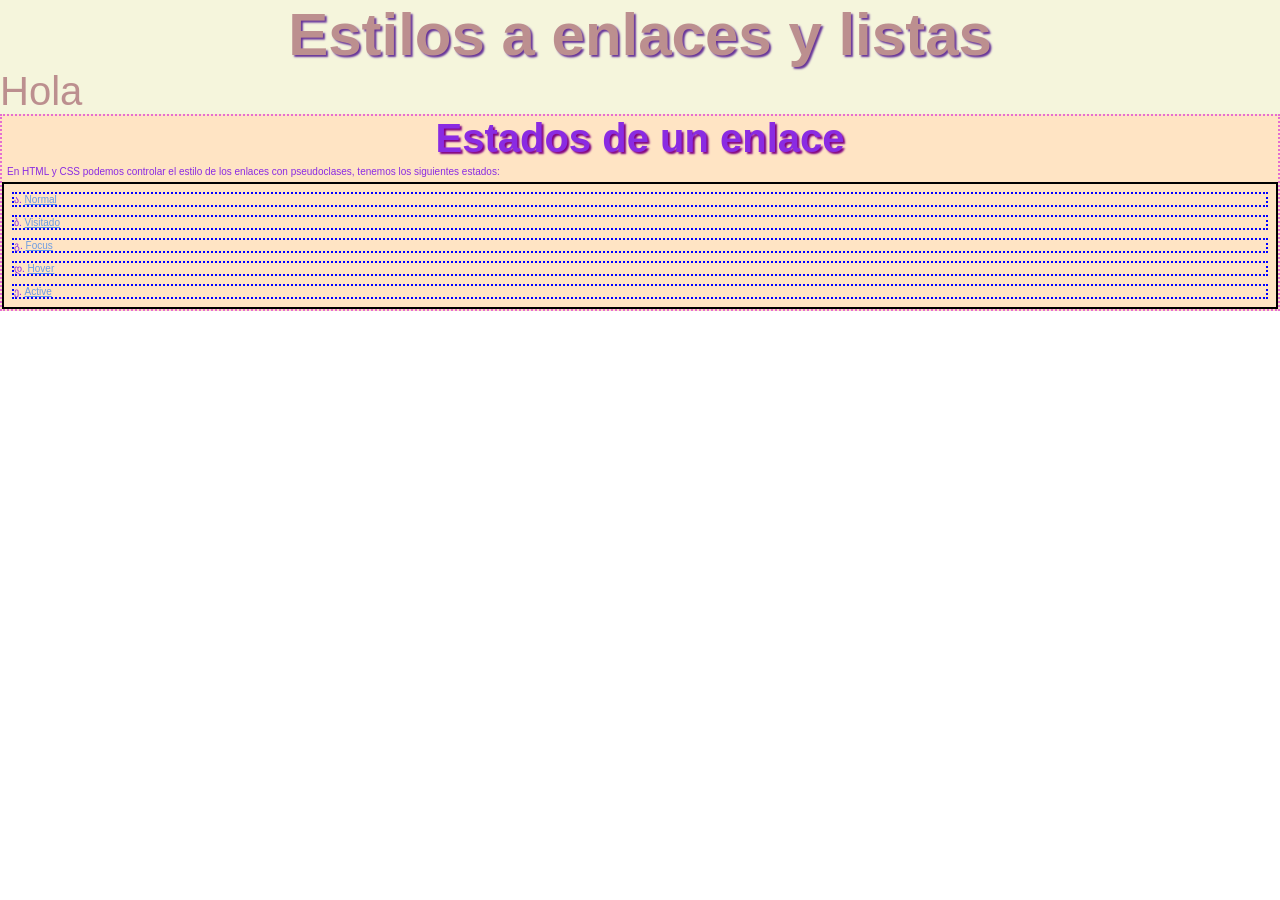
<file: tarea-12/index.html>
<!DOCTYPE html>
<html lang="en">
<head>
    <meta charset="UTF-8">
    <meta name="viewport" content="width=device-width, initial-scale=1.0">
    <meta name="author" content="Zambrano Robles Itzayana Cristina">
    <link rel="stylesheet" href="css/estilos.css">
    <title>Estilosa enlaces y listas</title>
</head>
<body>
    <header id="encabezado">
        <h1>Estilos a enlaces y listas</h1>
        <p>Hola</p>
    </header>
    <section class="contenedor-enlaces">
        <article class="enlaces">
            <h2>Estados de un enlace</h2>
            <p>
                En HTML y CSS podemos controlar el estilo de los enlaces con pseudoclases, tenemos los siguientes estados:
            </p>
            <ul>
                <li><a href="https://youtube.com">Normal</a></li>
                <li><a href="https://facebook.com">Visitado</a></li>
                <li><a href="https://gmail.com">Focus</a></li>
                <li><a href="https://instagram.com">Hover</a></li>
                <li><a href="https://tiktok.com">Active</a></li>
            </ul>
        </article>
    </section>
</body>
</html>
</file>
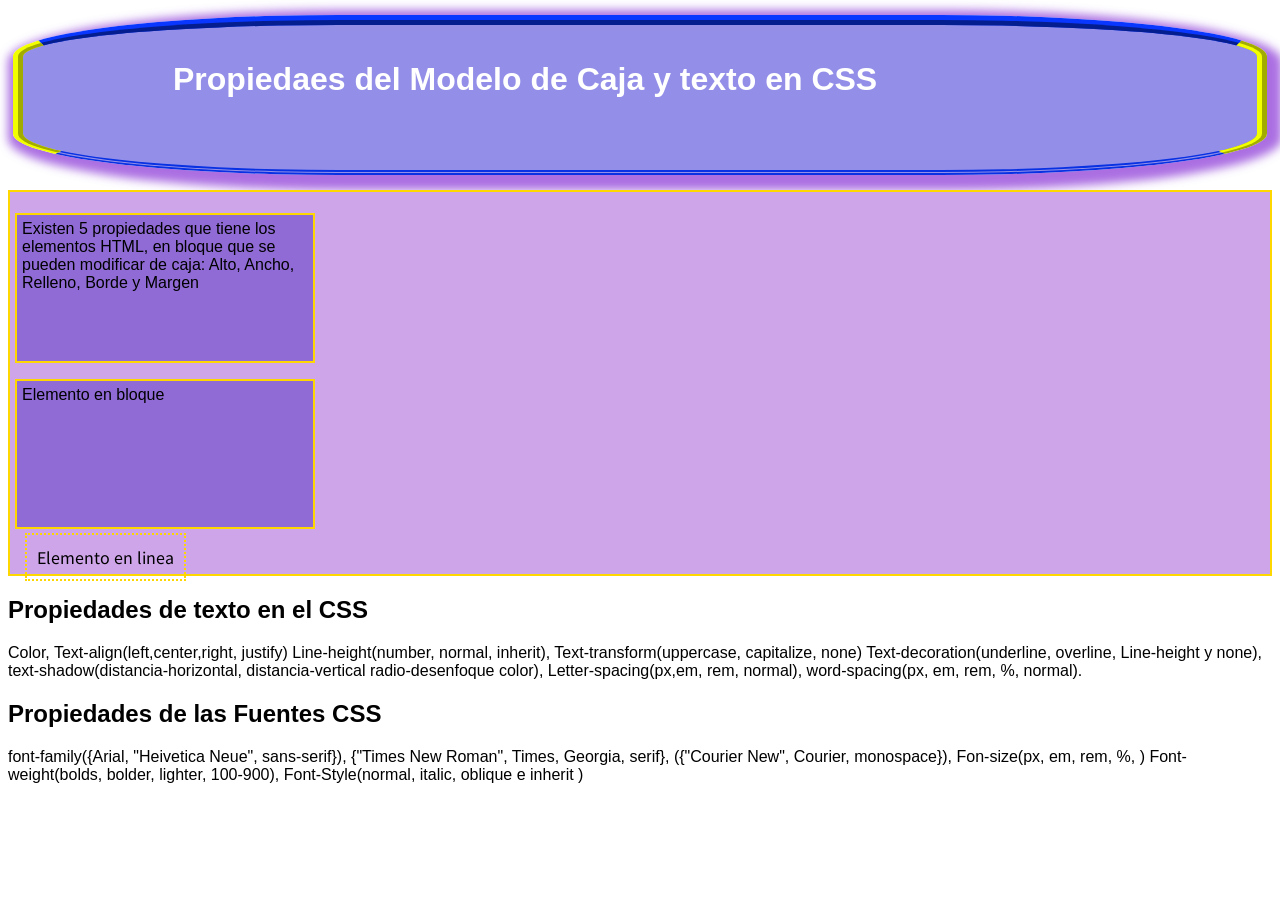
<file: Tarea11/index.html>
<!DOCTYPE html>
<html lang="en">
<head>
    <meta charset="UTF-8">
    <meta name="viewport" content="width=device-width, initial-scale=1.0">
    <meta name="Author" content="Zambrano Robles Itzayana Cristina">
    
    <link rel="stylesheet" href = "css/estilos.css">
    <link rel="preconnect" href="https://fonts.googleapis.com">
    <link rel="preconnect" href="https://fonts.gstatic.com" crossorigin>
    <link href="https://fonts.googleapis.com/css2?family=Noto+Sans+KR:wght@100..900&display=swap" rel="stylesheet">

    <title>TAREA 11</title>
    </head>
    <body> 
    <header id="encabezado">
        <h1>Propiedaes del Modelo de Caja y texto en CSS</h1>
    </header>
    <section class="introduccion">
        <p>
            Existen 5 propiedades que tiene los elementos HTML, en bloque que se pueden
            modificar de caja: Alto, Ancho, Relleno, Borde y Margen
        </p>
        <p>Elemento en bloque </p>
        <span> Elemento en linea</span>
        </section>

        <main>
            
            <section class="texto-fuente">
                <article class="propiedades-texto">
                    <h2>Propiedades de texto en el CSS</h2>
                    <p>
                        Color, Text-align(left,center,right, justify)
                        Line-height(number, normal, inherit), Text-transform(uppercase, capitalize, none)
                        Text-decoration(underline, overline, Line-height y none), text-shadow(distancia-horizontal, distancia-vertical radio-desenfoque color),
                        Letter-spacing(px,em, rem, normal), word-spacing(px, em, rem, %, normal).
                    </p>
                </article>
                <article class="propiedades-fuentes">
                    <h2>Propiedades de las Fuentes CSS</h2>
                    <p>
                        font-family({Arial, "Heivetica Neue", sans-serif}),
                        {"Times New Roman", Times, Georgia, serif},
                        ({"Courier New", Courier, monospace}), Fon-size(px, em, rem, %, )
                        Font-weight(bolds, bolder, lighter, 100-900), 
                        Font-Style(normal, italic, oblique e inherit )
                    </p>

                </article>

            </section>
        </main>
    </section>
    
</body>
</html>
</file>
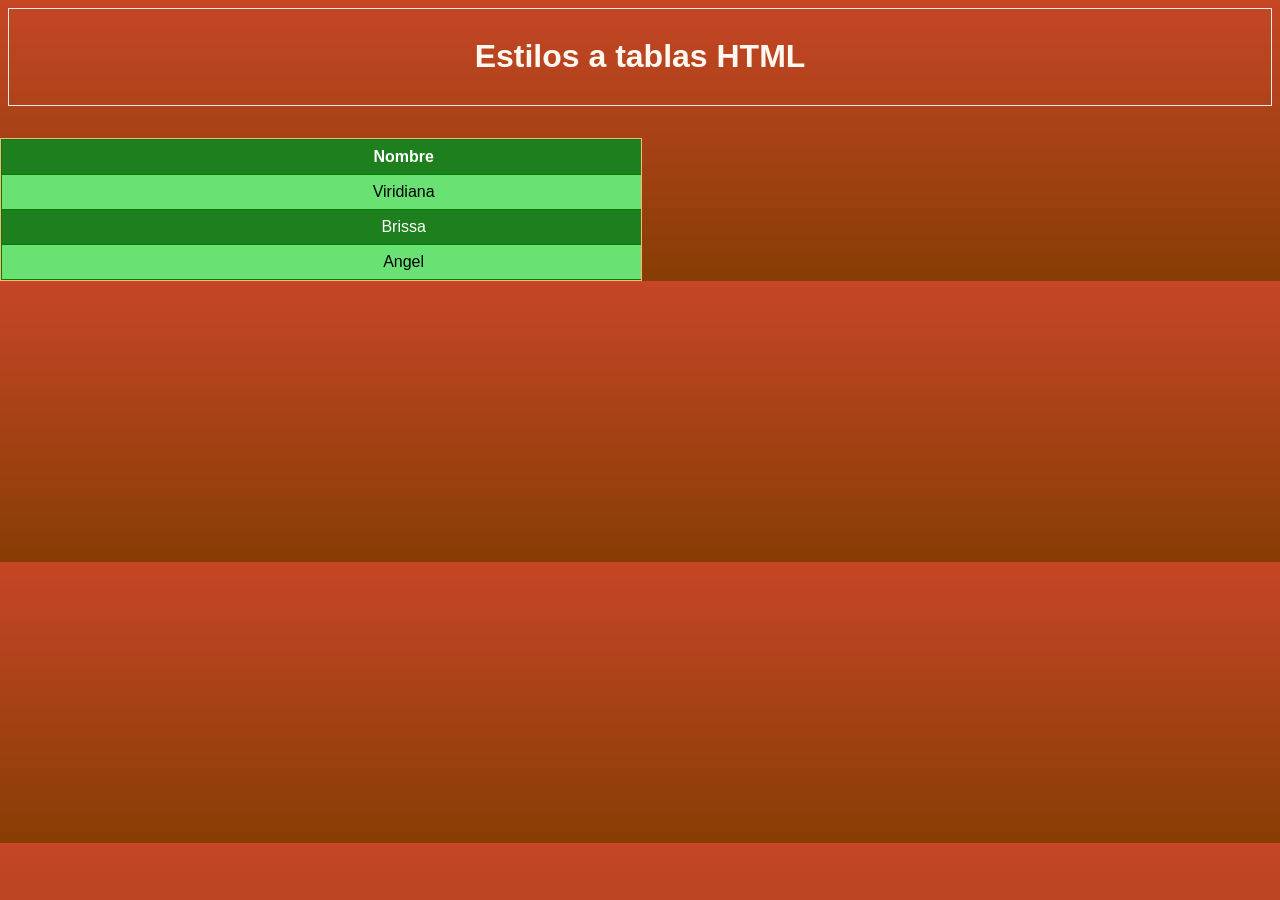
<file: tarea13/index.html>
<!DOCTYPE html>
<html lang="en">
<head>
    <meta charset="UTF-8">
    <meta name="viewport" content="width=device-width, initial-scale=1.0">
    <meta name="Author" content="Zambrano Robles Itzayana Cristina">

    <link rel="stylesheet" href="css/estilos.css">
    <title> Estilos tablas</title>
</head>
<body>

    <header id="encabezado">
        <h1>Estilos a tablas HTML</h1>
    </header>

    <section class="contenedor-tabla">
        <table class="tabla-alumnos">
            <tr>
                <th>Nombre</th>
                <th>Numero de cuenta</th>
            </tr>
            <tr>
                <td>Viridiana</td>
                <td>322287549</td>
            </tr>
            <tr>
                <td>Brissa</td>
                <td>322854900</td>
            </tr>
            <tr>
                <td>Angel</td>
                <td>322130975</td>
            </tr>
        </table>

    </section>
    
</body>
</html>
</file>
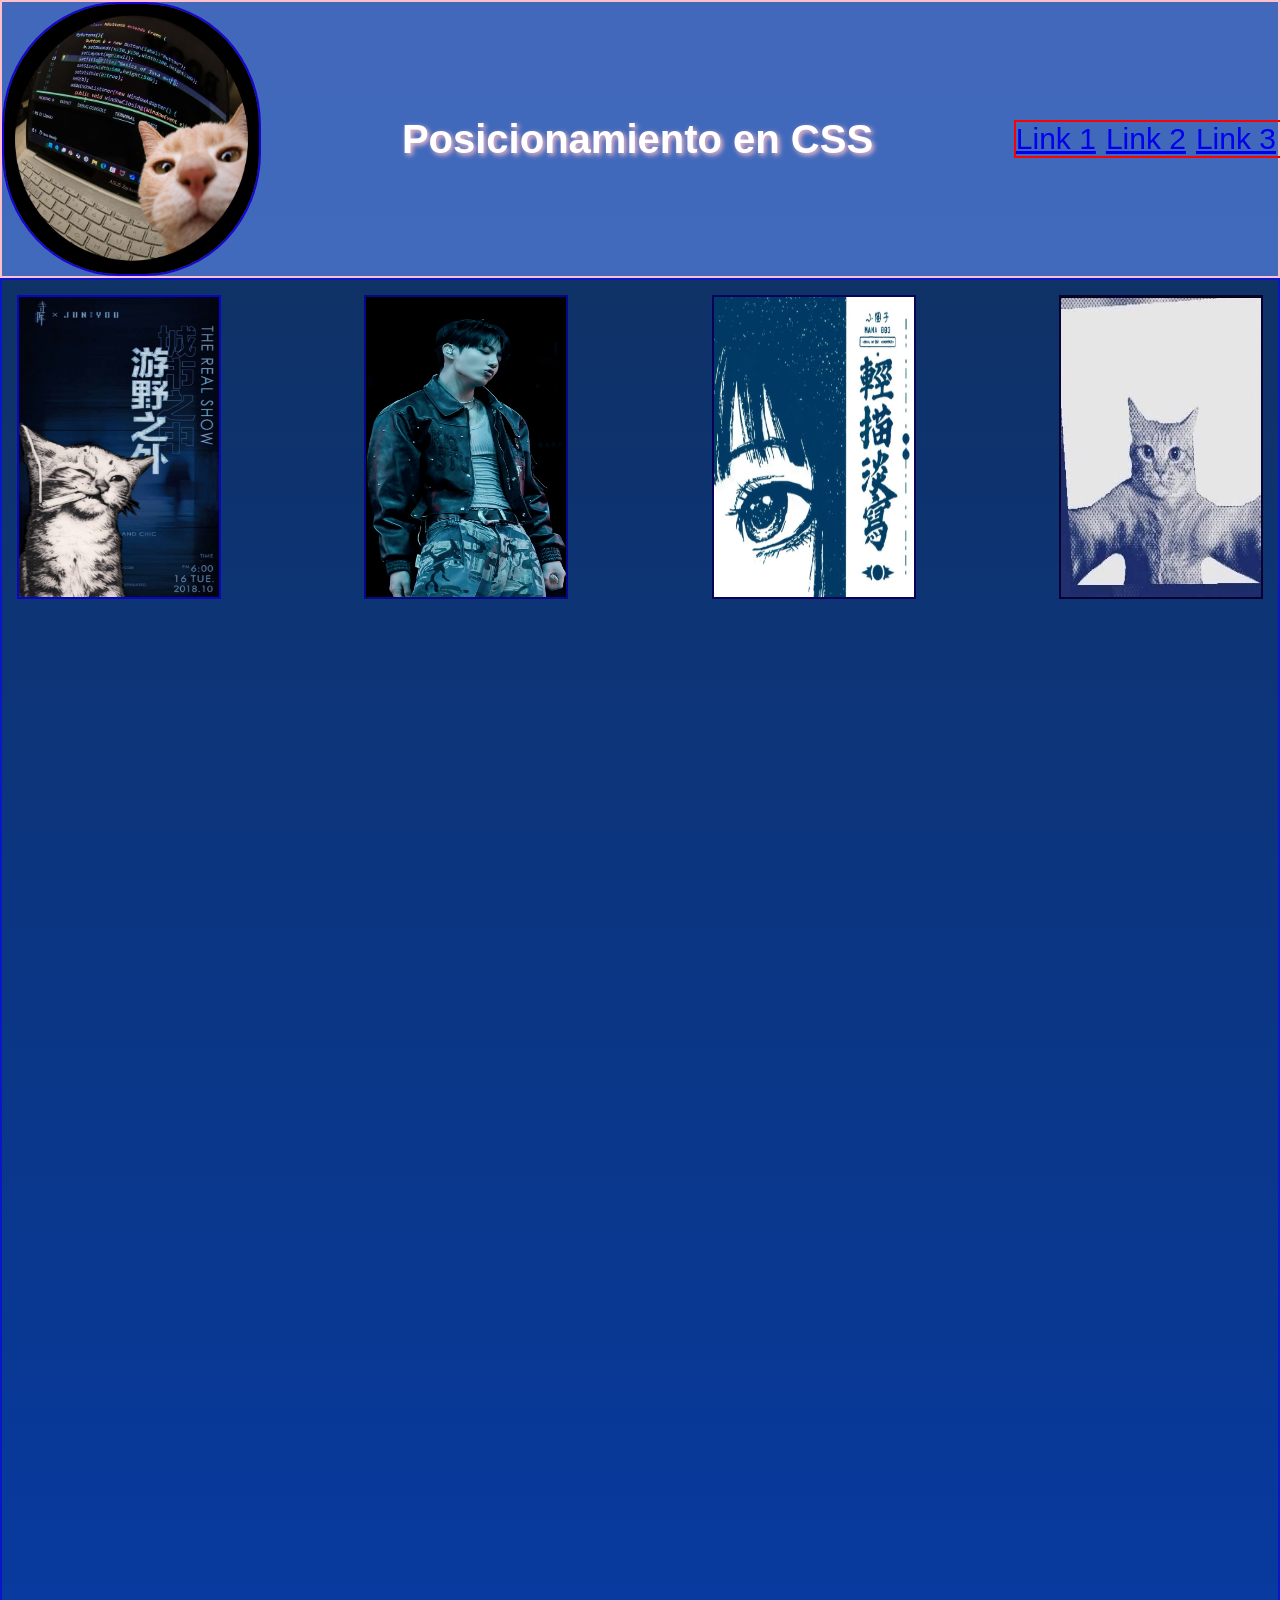
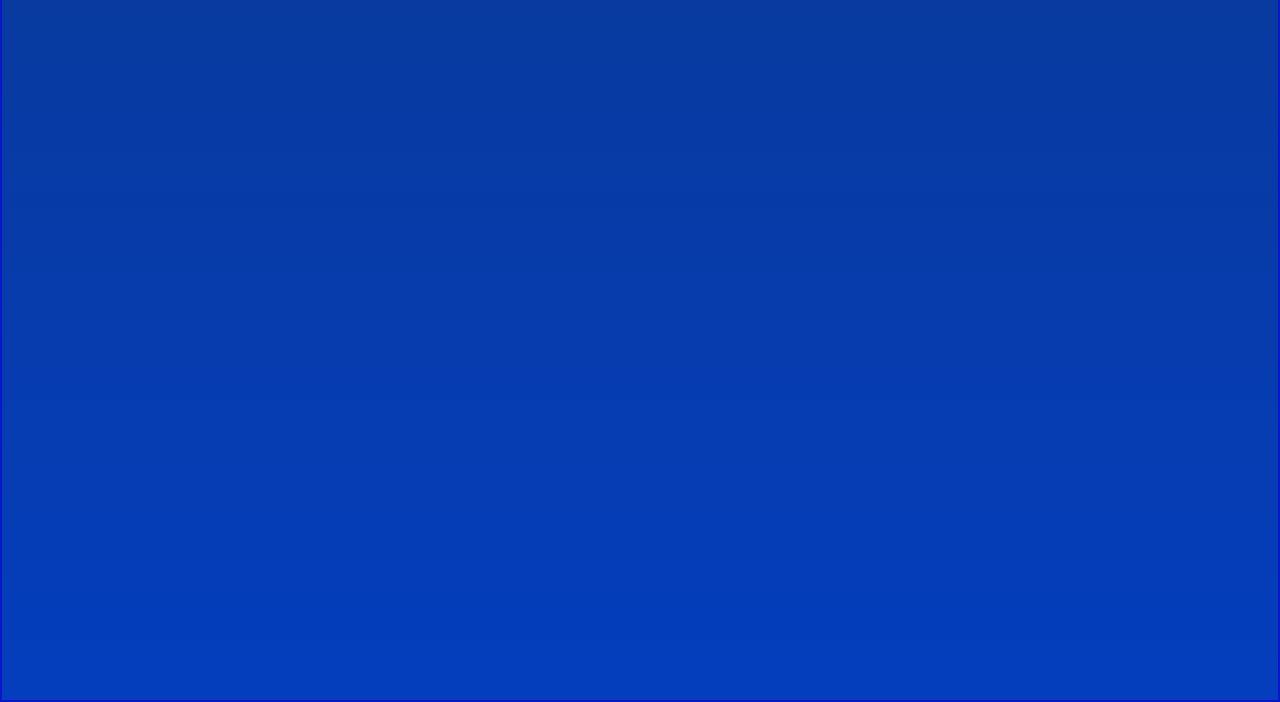
<file: tarea14/index.html>
<!DOCTYPE html>
<html lang="en">
<head>
  <meta charset="UTF-8">
  <meta name="viewport" content="width=device-width, initial-scale=1.0">
  <title>Posicionamiento CSS</title>
  <meta name="author" content="Zambrano Robles Itzayana Cristina">
  <link rel="stylesheet" href="css/estilos.css">
</head>
<body>
  <header id="encabezado">
    <section class="logo">
      <img src="imagenes/gatito.jpg" alt="imagen1">
    </section>
    <h1>Posicionamiento en CSS</h1>
    <nav id="navegacion">
      <ul>
        <li><a href="#">Link 1</a></li>
        <li><a href="#">Link 2</a></li>
        <li><a href="#">Link 3</a></li>
      </ul>
    </nav>
  </header>
  <main id="contenedor-flexible">
    <section class="gatito_azul">
      <img src="imagenes/gatito_azul.png" alt="">
    </section>
    <section class="jk">
      <img src="imagenes/jk.jpg" alt="">
    </section>
    <section class="ojo">
      <img src="imagenes/ojo.jpg" alt="">
    </section>
    <section class="abrazo">
      <img src="imagenes/abrazo.jpg" alt="">
    </section>
  </main>
</body>
</html>
</file>
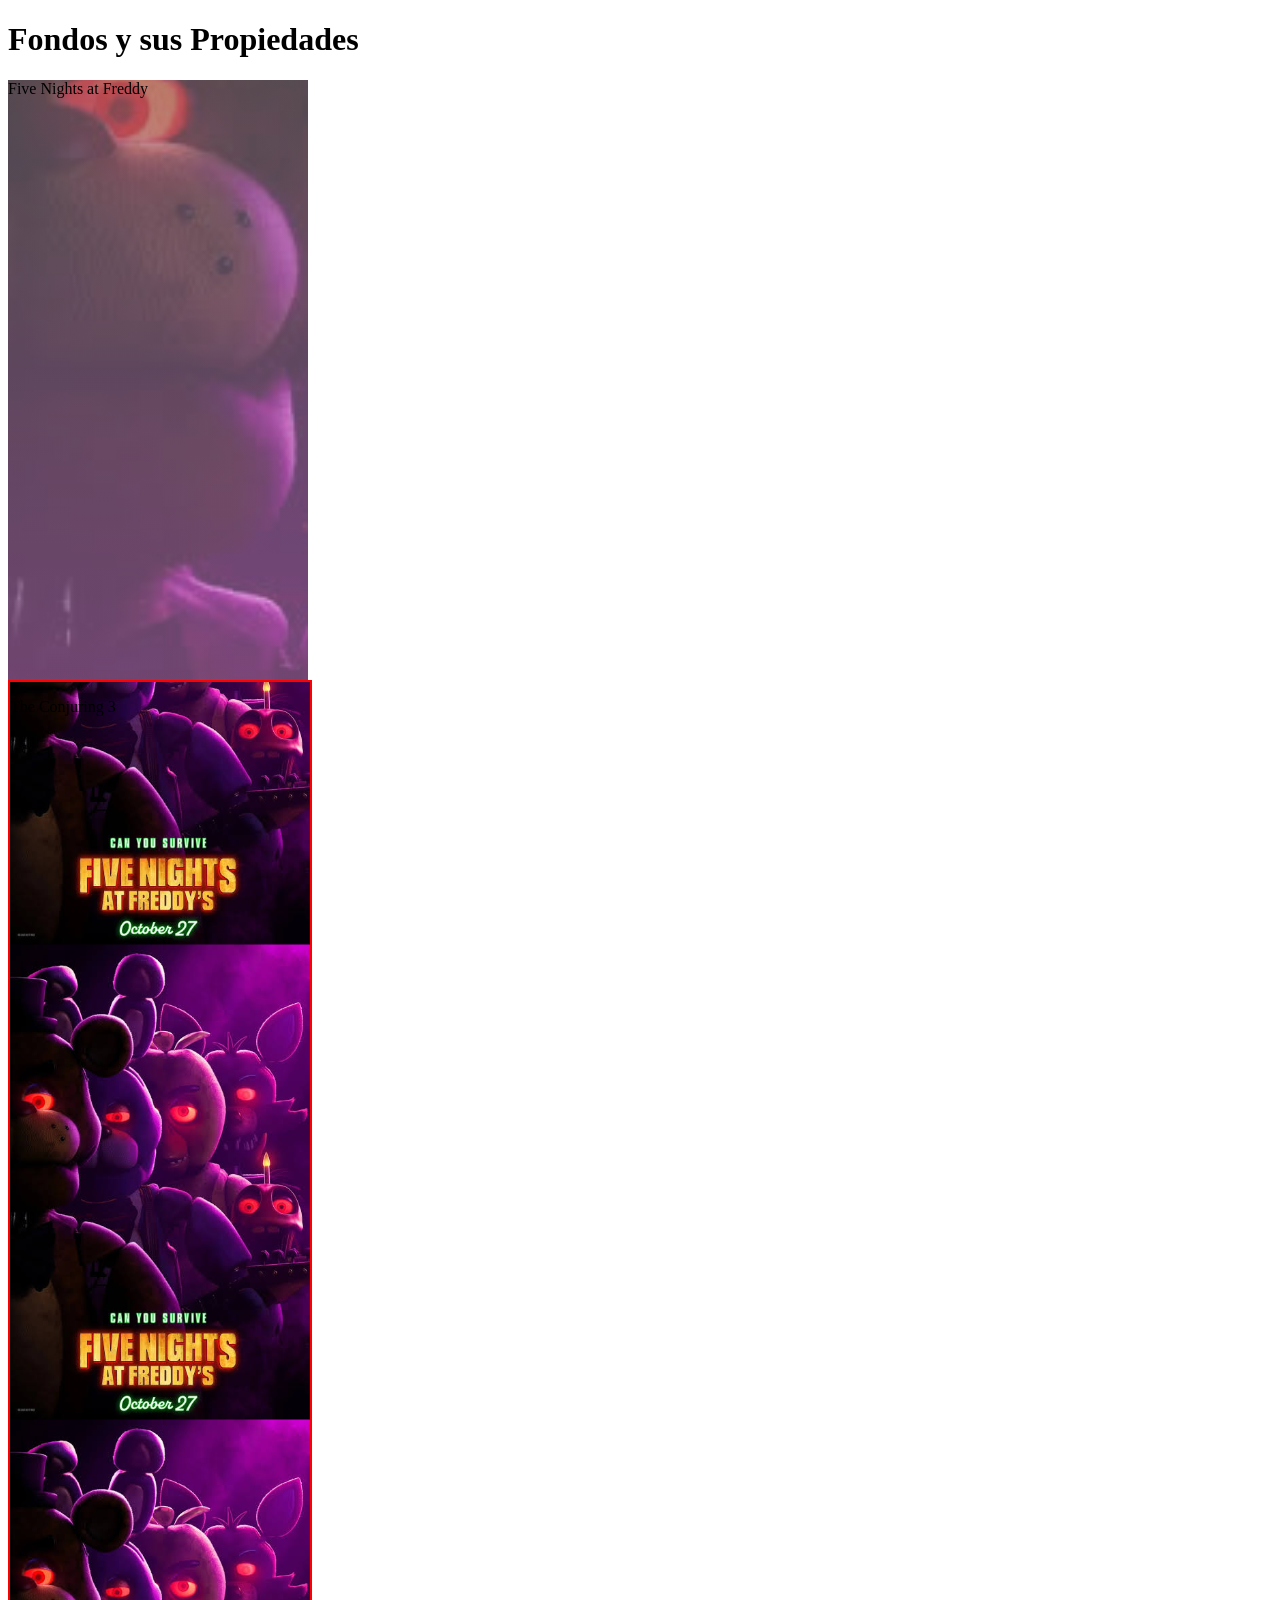
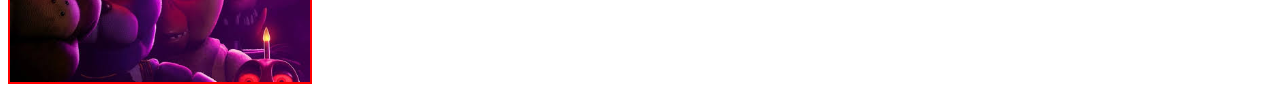
<file: TAREA 10/css/index.html>
<!DOCTYPE html>
<html lang="es">
<head>
    <meta charset="UTF-8">
    <meta name="viewport" content="width=device-width, initial-scale=1.0">
    <title>Tarea 10</title>
    <link rel="stylesheet" href="estilos.css">
</head>
<body>
    <header>
        <h1>Fondos y sus Propiedades</h1>
    </header>
    <main>
        <section class="fondo-freddy">
            <p>Five Nights at Freddy</p>
        </section>
        <section class="fondo-conjuro">
            <p>The Conjuring 3</p>
        </section>
    </main>
</body>
</html>
</file>
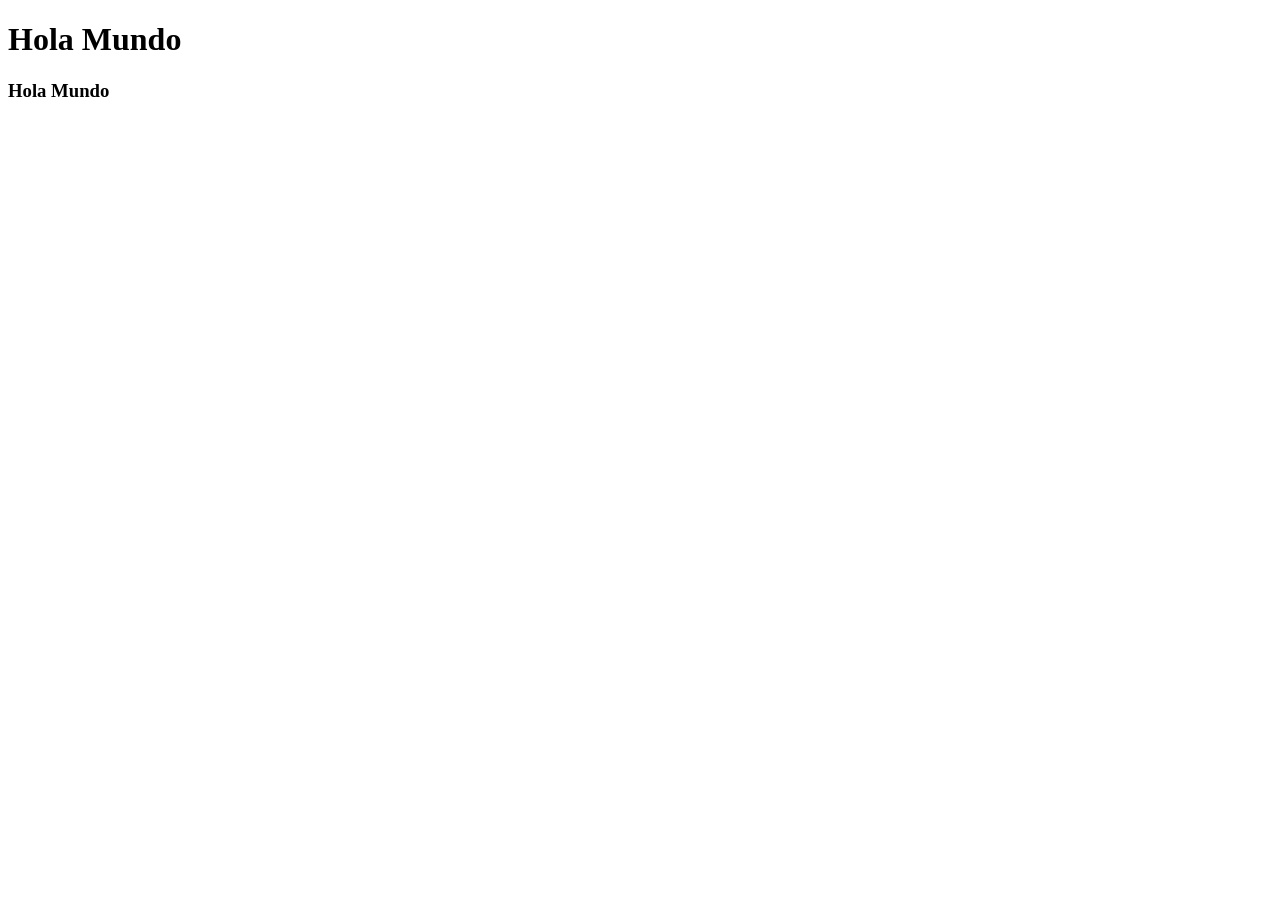
<file: tarea1.html>
<!DOCTYPE html>
<html lang="en">
    <head>
        <meta charset="utf-8">
        <title>Mi primer Hola Mundo en HTML</title>
        <meta name="author" content="Zambrano Robles Itzayana Cristina">
        <meta name="viewport" content="width=device-width, initial-scale=1">
    </head>
    <body>
        <h1>Hola Mundo</h1>
        <h3>Hola Mundo</h3>
    </body>
</html>
</file>
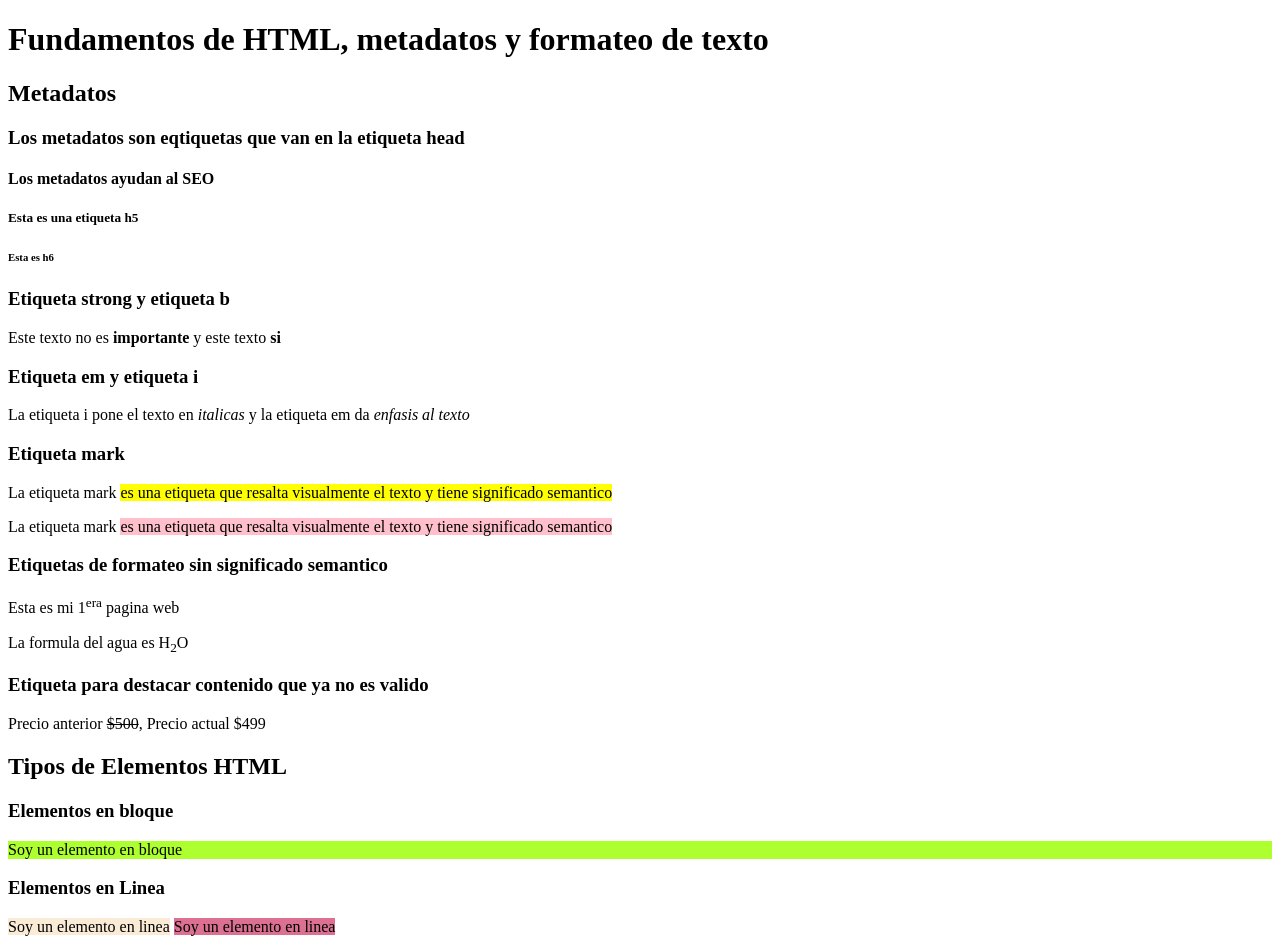
<file: tarea2.html>
<!DOCTYPE html>
<html lang="en">
<head>
    <meta charset="UTF-8">
    <meta name="viewport" content="width=device-width, initial-scale=1.0">
    <title>Fundamentos HTML: Metadatos y Formateo de texto en Línea</title>
    <meta name="author" content="Itzayana Zambrano">
    <meta name="keywords" content="HTML, metadato, fundamentos, etiqueta, formateo, texto, desarrollo">
    <meta name="description" content="Este pagina contiene los fundamentos de las etiquetas HTML, el uso de metadatos en una pagina web y el uso de etiquetas para formatear una página web">
</head>
<body>
    <!--Etiquetas de encabezado-->
    <h1>Fundamentos de HTML, metadatos y formateo de texto</h1>
    <h2>Metadatos</h2>
    <h3>Los metadatos son eqtiquetas que van en la etiqueta head</h3>
    <h4>Los metadatos ayudan al SEO</h4>
    <h5>Esta es una etiqueta h5</h5>
    <h6>Esta es h6</h6>
    <!-- Etiquetas para dar formato de texto en linea -->
    <h3>Etiqueta strong y etiqueta b</h3>
    <p>Este texto no es <b>importante</b> y este texto <strong>si</strong></p>
    <h3>Etiqueta em y etiqueta i</h3>
    <p>La etiqueta i pone el texto en <i>italicas</i> y la etiqueta em da <em>enfasis al texto</em></p>
    <h3>Etiqueta mark</h3>
    <p>La etiqueta mark <mark>es una etiqueta que resalta visualmente el texto y tiene significado semantico</mark></p>
    <p>La etiqueta mark <span style="background-color: pink">es una etiqueta que resalta visualmente el texto y tiene significado semantico</span></p>
    <h3>Etiquetas de formateo sin significado semantico</h3>
    <p>Esta es mi 1<sup>era</sup> pagina web</p>
    <p>La formula del agua es H<sub>2</sub>O</p>
    <h3>Etiqueta para destacar contenido que ya no es valido</h3>
    <p>Precio anterior <del>$500</del>, Precio actual $499</p>

    <h2>Tipos de Elementos HTML</h2>
    <h3>Elementos en bloque</h3>
    <p style="background-color: greenyellow">Soy un elemento en bloque</p>
    <h3>Elementos en Linea</h3>
    <span style="background-color: antiquewhite;">Soy un elemento en linea</span>
    <span style="background-color: palevioletred;">Soy un elemento en linea</span>
</body>
</html>
</file>
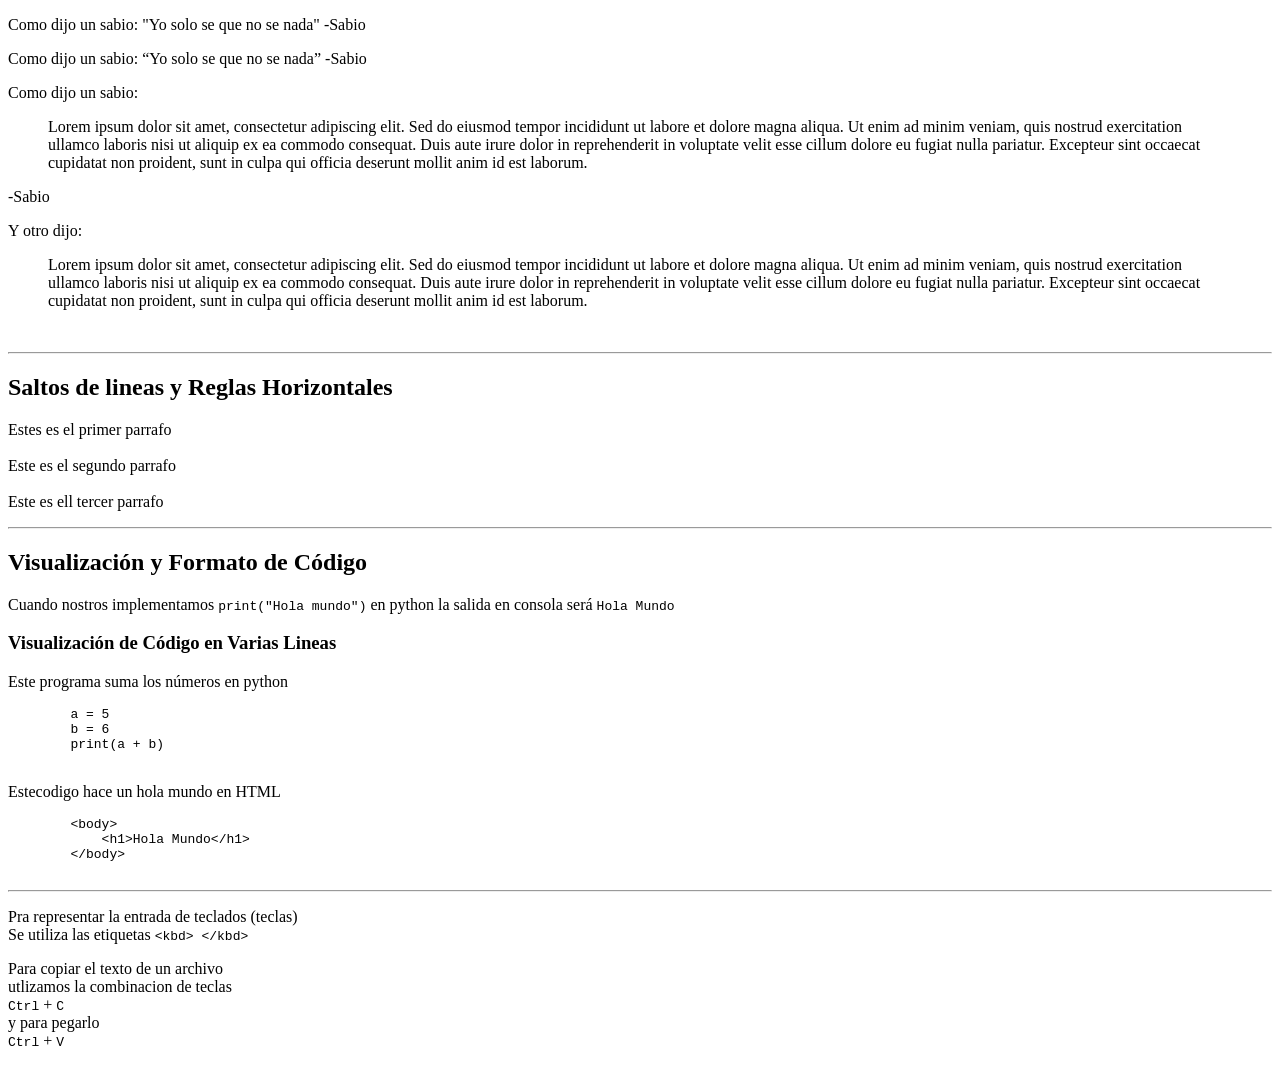
<file: tarea3.html>
<!DOCTYPE html>
<html lang="es">
<head>
 
  <title>Etiquetas Semanticas y de Formato de Texto 2</title>
   <meta name="author" content="Itzayana Zambrano">
  
</head>
<body>
  <!-- citas cortas -->
    <p> Como dijo un sabio: "Yo solo se que no se nada" -Sabio </p>
    <p> Como dijo un sabio: <q>Yo solo se que no se nada</q> -Sabio </p>

<!-- citas largas -->
    <p> Como dijo un sabio:</p>
    <blockquote>
        Lorem ipsum dolor sit amet, consectetur adipiscing elit. Sed do eiusmod tempor incididunt ut labore et dolore magna aliqua. Ut enim ad minim veniam, quis nostrud exercitation ullamco laboris nisi ut aliquip ex ea commodo consequat. Duis aute irure dolor in reprehenderit in voluptate velit esse cillum dolore eu fugiat nulla pariatur. Excepteur sint occaecat cupidatat non proident, sunt in culpa qui officia deserunt mollit anim id est laborum.
    </blockquote>
    -Sabio
    <p> Y otro dijo:</p>
    <blockquote>
        Lorem ipsum dolor sit amet, consectetur adipiscing elit. Sed do eiusmod tempor incididunt ut labore et dolore magna aliqua. Ut enim ad minim veniam, quis nostrud exercitation ullamco laboris nisi ut aliquip ex ea commodo consequat. Duis aute irure dolor in reprehenderit in voluptate velit esse cillum dolore eu fugiat nulla pariatur. Excepteur sint occaecat cupidatat non proident, sunt in culpa qui officia deserunt mollit anim id est laborum.
    </blockquote>
    <br><hr>
<h2>Saltos de lineas y Reglas Horizontales </h2>
<p>Estes es el primer parrafo <br><br> Este es el segundo parrafo<br><br> Este es ell tercer parrafo</p>
<hr>
    <h2>Visualización y Formato de Código</h2>
    <p> Cuando nostros implementamos <code>print("Hola mundo")</code> en python la salida en consola será <code>Hola Mundo</code></p>
    <h3>Visualización de Código en Varias Lineas</h3>
    <p>Este programa suma los números en python
    <pre>
        a = 5
        b = 6
        print(a + b)
    </pre></p>
    <p>Estecodigo hace un hola mundo en HTML</p>
    <!--Para escribri caracteres especiales en HTML se utlizan unas etiquetas especiales para aviasar al anvegador como <> -->
    <pre>
        &lt;body&gt;
            &lt;h1&gt;Hola Mundo&lt;/h1&gt;
        &lt;/body&gt;
    </pre>
    <hr>
    <p>Pra representar la entrada de teclados (teclas) <br>
    Se utiliza las etiquetas <code>&lt;kbd&gt; &lt;/kbd&gt;</code>
    </p>
    <p>Para copiar el texto de un archivo <br>
    utlizamos la combinacion de teclas <br> <kbd>Ctrl</kbd> + <kbd>C</kbd> <br> y para pegarlo <br> <kbd>Ctrl</kbd> + <kbd>V</kbd> 
    </p>
</body>
</html>
</file>
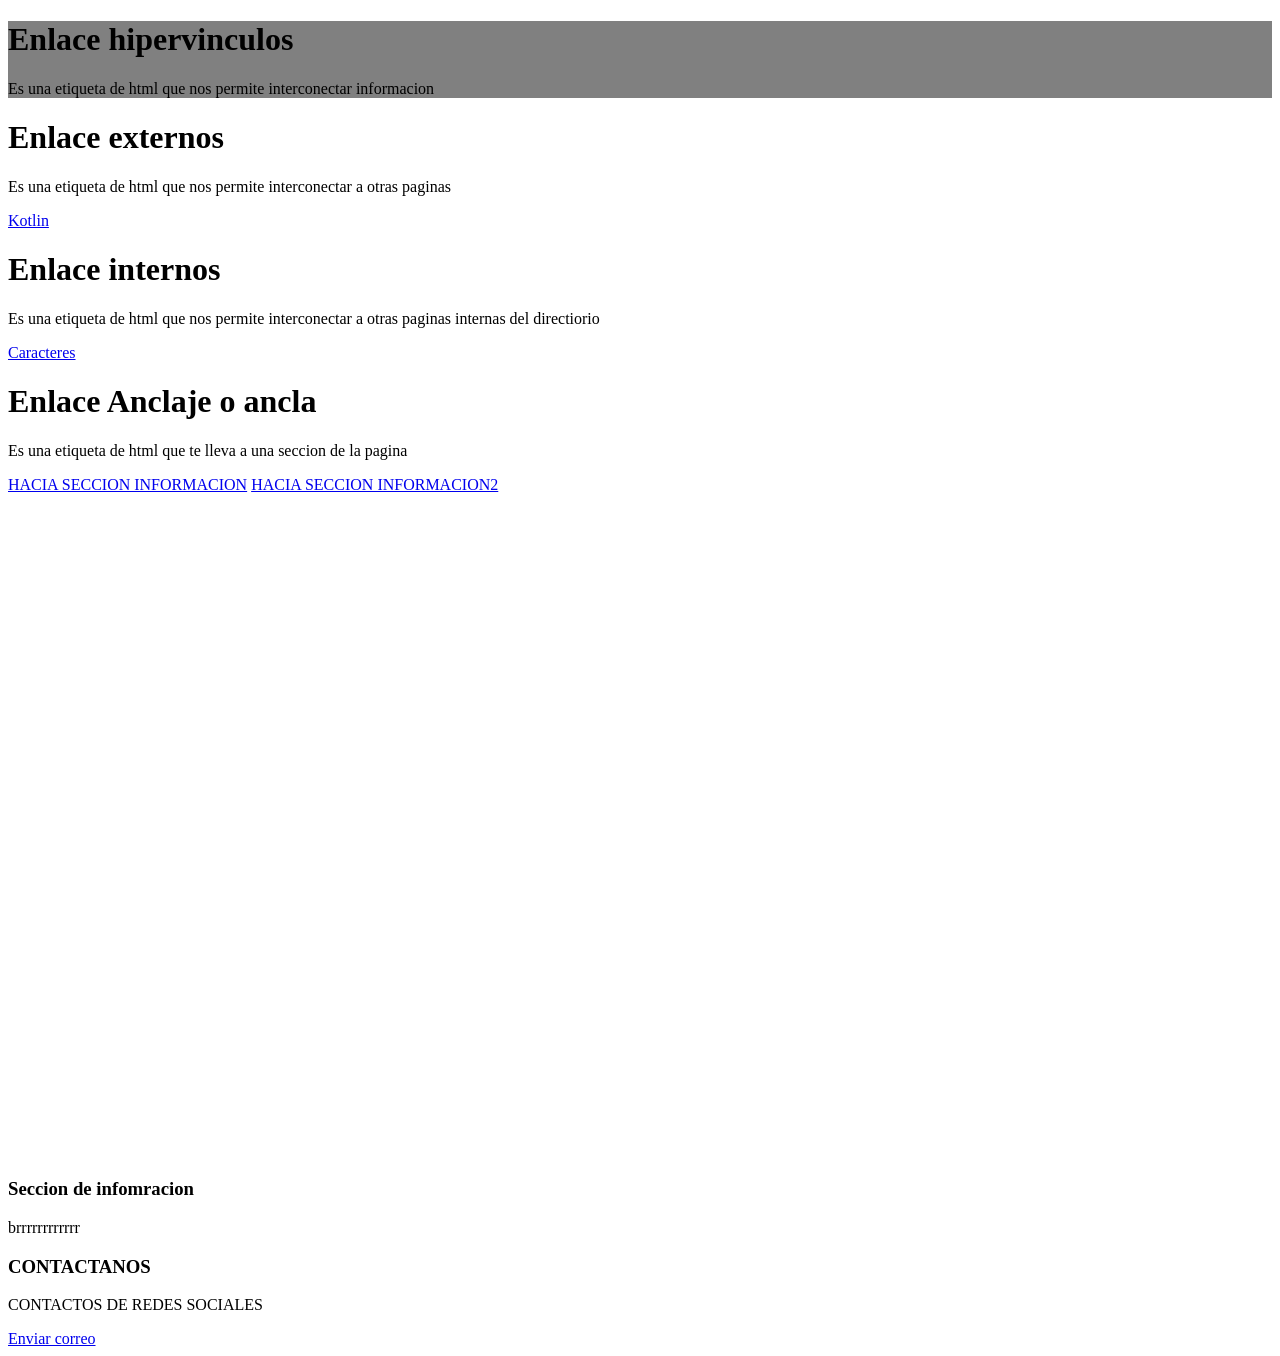
<file: tarea4.html>
<!DOCTYPE html>
<html lang="en">
<head>
    <meta charset="UTF-8">
    <meta name="viewport" content="width=device-width, initial-scale=1.0">
   <meta name="author" content="Itzayana Zambrano">
    <title>Enlaces a Hipervinculos</title>
</head>
<body>
    <div style="background-color: gray;">
        <h1>Enlace hipervinculos</h1>
        <p>Es una etiqueta de html que nos permite interconectar informacion</p>
    </div>
    <div>
        <h1>Enlace externos</h1>
        <p>Es una etiqueta de html que nos permite interconectar a otras paginas</p> 
        <a href="https://kotlinlang.org/" target="_blank" title="Abre Kotlin"> Kotlin</a>
    </div>
        <h1>Enlace internos</h1>
        <p>Es una etiqueta de html que nos permite interconectar a otras paginas internas del directiorio</p> 
        <a href="index-externo.html" target="_blank" title="Abre caracteres"> Caracteres</a>
    </div>
    </div>
        <h1>Enlace Anclaje o ancla</h1>
        <p>Es una etiqueta de html que te lleva a una seccion de la pagina</p> 
        <a href="#info" target="_blank" title="Abre información"> HACIA SECCION INFORMACION</a>
        <a href="#info" target="_blank" title="Abre información"> HACIA SECCION INFORMACION2</a>

    </div>
    <br><br><br><br><br><br><br><br><br><br><br><br><br><br><br><br><br><br><br>    <br><br><br><br><br><br><br><br><br><br><br><br><br><br><br><br><br><br><br>
    <div id="info">
        <h3>Seccion de infomracion</h3>
        <p>brrrrrrrrrrrr</p>
    </div>
    <div id="info2">
        <h3>CONTACTANOS</h3>
        <p>CONTACTOS DE REDES SOCIALES</p>
        <a href="mailto:itzayanarobles0202@gmail.com">Enviar correo</a>
    </div>
</body>
</html>
</file>
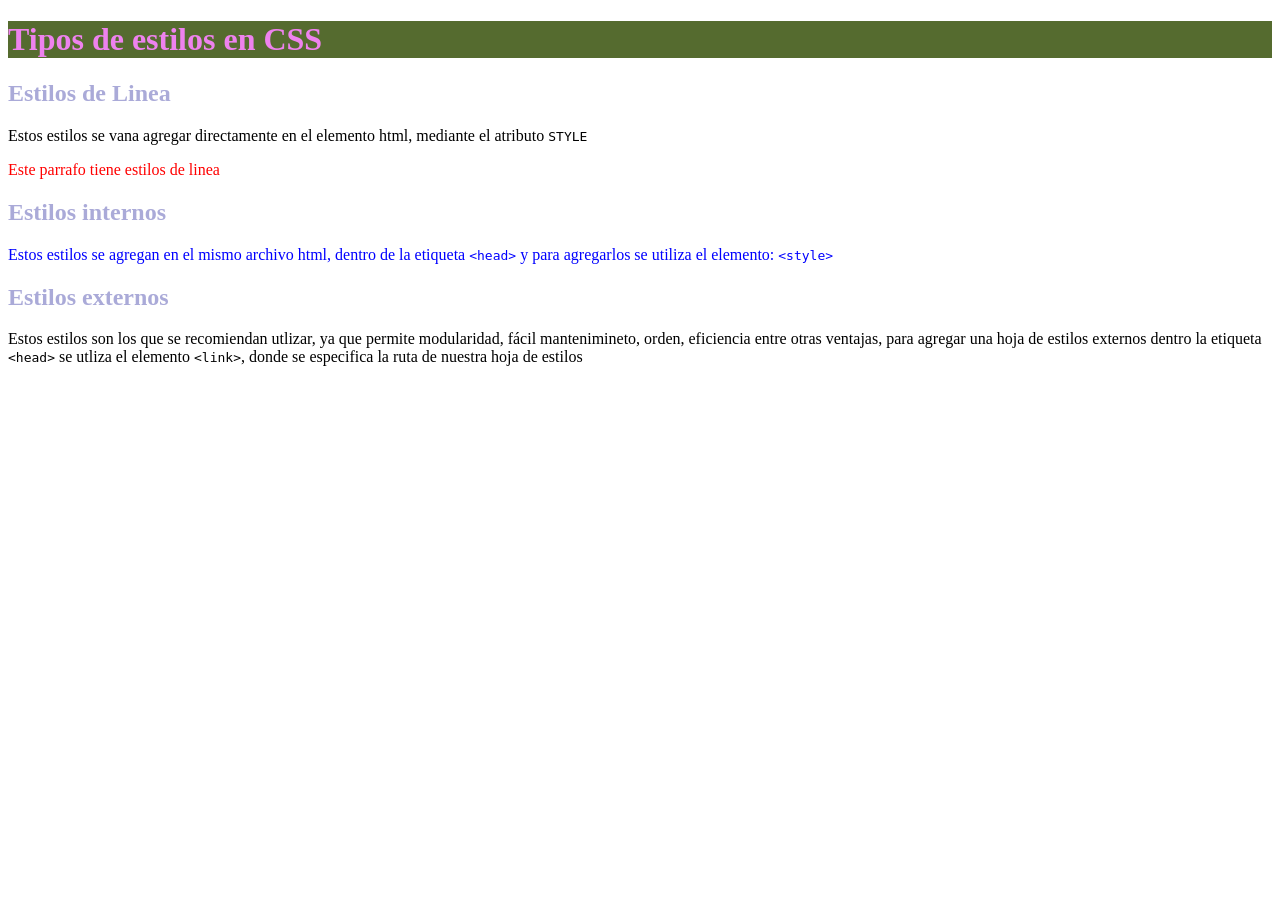
<file: tarea 8 web/tarea8.html>
<!DOCTYPE html>
<html lang="en">
<head>
    <meta charset="UTF-8">
    <meta name="viewport" content="width=device-width, initial-scale=1.0">
    <meta name="author" content="Zambrano Robles Itzayana Cristina">

    <title>Tarea 8 Introducción a css</title>
<!-- 
    <style>
        h2 {
            color: blueviolet;
        }
        p{
            color: brown;
        }
    </style> -->

    <link rel="stylesheet" href="css/estilos.css">
</head>

<html lang="en">
<body>
    <header id="bg-header">
        <h1 id="color-h1">Tipos de estilos en CSS</h1>

    </header>
    <main>
        <article>
            <h2> Estilos de Linea</h2>
            <p >
                Estos estilos se vana agregar 
                directamente en el elemento html,
                mediante el atributo <code> STYLE</code>
            </p>
            <p style="color: red;">
                Este parrafo tiene estilos de linea
            </p>
        </article>
        <article>
            <h2> Estilos internos</h2>
            <p class="color-estilosinternos">
                Estos estilos se agregan en el mismo archivo html,
                dentro de la etiqueta <code> &lt;head&gt;</code> y 
                para agregarlos se utiliza el elemento: <code>&lt;style&gt;</code>
            </p>
        </article>
        <article>
            <h2>Estilos externos</h2>
            <p>
                Estos estilos son los que se recomiendan utlizar,
                ya que permite modularidad, fácil mantenimineto, orden,
                eficiencia entre otras ventajas, para agregar una hoja
                de estilos externos dentro la etiqueta <code>&lt;head&gt;</code>
                se utliza el elemento <code>&lt;link&gt;</code>, donde se especifica 
                la ruta de nuestra hoja de estilos
            </p>
        </article>

    </main>
   

</body>
</html>
</file>
<file: tarea-12/css/estilos.css>
html{
    font-size: 10px;
}

*{
    padding: 0%;
    margin: 0%;
}

body{
    padding: 0%;
    margin: 0%;
    font-family: 'Lucida Sans', 'Lucida Sans Regular', 'Lucida Grande', 'Lucida Sans Unicode', Geneva, Verdana, sans-serif;

    a:link{
    color: rgb(109, 156, 226);
    text-decoration: underline;
}

a:visited{
    color: aquamarine;
    text-decoration: line-through;
}

a:focus{
    background-color: brown;
    color: black;
    border: 2px dotted yellowgreen;
}

a:hover{
    font-size: 20px;
    color: peru;
    background-color: blanchedalmond;
    border: 2px solid black;
}

a:active{
    font-size: 20px;
    background-color: burlywood;
    color: gray;
    border: 2px solid rebeccapurple;
}
}

#encabezado{
    background-color: beige;
    color: rosybrown;
    font-size: 2em;
}

#encabezado p{
    font-size: 2em;
}

#encabezado h1{
    text-align: center;
    text-shadow: 2px 2px 2px rebeccapurple;
    font-size: 3em;
}

.contenedor-enlaces{
    border: 2px dotted rgb(228, 110, 210);
    background-color: bisque;
    color: blueviolet;
}

.enlaces h2{
    text-shadow: 2px 2px 2px purple;
    text-align: center;
    font-size: 4rem;
}

.enlaces p{
    text-align: justify;
    padding: 5px;
}

.enlaces ul{
    border: 2px solid black;
}

.enlaces ul li{
    border: 0.2rem dotted blue;
    margin: 0.8rem;
    list-style-type: georgian;
    list-style-position: inside;
}
</file>
<file: Tarea11/css/estilos.css>
body{
    font-family: Arial, Helvetica , sans-serif;
}

#encabezado{ 
    background-color:rgba(65, 57, 215, 0.564);
    color: white;
    /* El relleno o padding espacio entre el codino del elemnto y su borde 
    Se aplican los valores en sentido horario top, right, buttom, left
    1valor: t, r, b, l  2valores: tb, rl  3valores: t, rl, b*/

    border: 2px dashed rgb(233, 230, 234);
    padding: 15px 5px 50px 150px ;

    /* 
    el margen   
    */
    margin: 15px 5px;

    /* 
    Es el contornos visual alreadedor de nuestro contenido HTML(dentro de el podemos encontrar el contenido del elemento y su relleno)
    valores: solid, doted, double, groove, ridge, hiden y none
     */
     border: 10px, ridge rgb(8, 49, 227);
     border-bottom-style: double;
     border-left-color: rgb(242, 255, 0) ;
     border-right-color: rgb(242, 255, 0);
     border-bottom-width: 5px;
     border-radius: 26%;
/* 
    
    border-style: solid;
    border-width: 2px;
    border-color: red; */
    /*
    box-shadow:
    Se puede utilizar para crear efectos de sombra alrededor del borde de un elemento, se
    deben especificar los valores: desplazamiento horizontal, vertical, radio desenfoque, de progagación y color 
     */
     box-shadow: 5px 5px 10px 10px rgba(143, 64, 216, 0.753);


     

}
  .introduccion {
        border: 2px solid gold ;
        padding: 5px;
        background-color: rgb(206, 165, 232);
        color: black ;
     }


    .introduccion p{
        width: 300px;
        height: 150px;
        border: 2px solid gold ;
        padding: 5px;
        background-color: rgb(144, 107, 214);
        color: black ;
        box-sizing: border-box;
     }

     .introduccion span{
    width: 500px ;
    height: 150px;
    border: 2px dotted gold;
    padding: 10px;
    margin: 10px;
    font-family: "Noto Sans KR", sans-serif;
     }
     

     .texto.fuente{
        background-color: rgb(251, 153, 4);
        color:rgb(215, 137, 19)
     }
     .propiedades.texto h2{
        
        border: 2px solid burlywood;
        text-align: center;
        font-family: "Agrave Pro", cursive;
        text-transform: uppercase;
        text-decoration: underline;

        text-shadow: 2px 2px 3px white;

         }
     .propiedades.texto p{
        padding: 5px;
        text-align: justify;
        line-height: 1.5;
        letter-spacing: 1px;
        word-spacing: 5px;
     }
     .propiedades.texto.fuente h2{
        padding: 5px;
        text-align: center;
        text-shadow: 5px 5px 10px rgba(206, 53, 53, 0.753);
        font-family: 'Times New Roman';
     }
     .propiedades-fuente p{
        padding: 5px;
        text-align: justify;
        line-height: 1.5;
     }
</file>
<file: tarea13/css/estilos.css>
html{
    font-size: 16px;
}
body{
    font-family: 'Poppins', sans-serif;
    padding: 0;
    margin: 0;
    background-image: linear-gradient(to bottom, rgb(198, 70, 38), rgb(135, 61, 4));
    color:rgb(255, 248, 240)
}
#encabezado{
    padding: 0.5rem;
    margin: 0.5rem;
    border: 0.2px solid rgb(238, 234, 230);
}
#encabezado h1{
    text-align: center;
    font-size: 2rem;
}
.contenedor-tabla{
    border:#feb47b 0.2px solid;
    margin-top: 2rem;
    width: 50%;
    overflow-x: scroll;
}
.tabla-alumnos{
   border: 0.2px solid green;
   border-collapse: collapse;
   text-align: center;
   width: 150rem;
}
.tabla-alumnos th, .tabla-alumnos td{
    border: 0.2px solid green;
    padding: 0.5rem;
 
}
.tabla-alumnos tr:nth-child(even){
    background-color: #69e173;
    color: black;
}

.tabla-alumnos tr:nth-child(odd){
    background-color: #1e7f1e;
    color: white;
}
.tabla-alumnos tr:hover{
    background-color: #feb47b;
    color:beige;
    font-size: 1.5rem;
}
</file>
<file: tarea14/css/estilos.css>
html {
  font-size: 10px;
}

body {
  font-family: Verdana, Geneva, Tahoma, sans-serif;
  padding: 0;
  margin: 0;
  background-image: linear-gradient(to bottom, rgb(16, 48, 90), rgb(4, 62, 189));
  color: white;
}

#encabezado {
  border: 0.2rem solid pink;
  font-size: 2rem;
  display: flex;
  flex-direction: row;
  justify-content: space-between;
  align-items: center;
  background-color: rgba(76, 117, 207, 0.822);
}

.logo {
   border: 0.2rem solid rgb(25, 4, 209);
   border-radius: 45%;
   width: 20%;
   height: 27rem;
   display: flex;
}

.logo img {
  width: 100%;
  height: 100%;
  border-radius: 45%;
}

#encabezado h1 {
  text-align: center;
  text-shadow: 0.2rem 0.2rem 0.5rem pink;
}

#navegacion ul {
  list-style-type: none;
  padding-left: 0;
  display: flex;
  border: 0.2rem solid red;
  width: 100%;
  text-align: center;
  font-size: 3rem;
  gap: 1rem;
}

#contenedor-flexible {
  border: 0.2rem solid rgb(9, 22, 201);
  padding: 1rem;
  height: 200rem;
  /* propiedaD
  DISPLAY:FLEX vuelve a un contenedor flexible  */
  display: flex;
  /* flex direction: define el eje principal o main axis, en que va a trabajr flebox(row, column, row-reverse, column-reverse, column-reverse) */
  flex-direction: row;
  /* align-items: define del eje cruzado o cross axis con el que va a trabajar flexbox */
  align-items:start;
  /* justify-content: define a distrubir el espacio de los objetos flexibles a lo largo del eje principal o main axis */
  justify-content: space-between;
}
#navegacion ul li {
    display: inline-block;
}

.gatito_azul {
  border: 0.2rem solid rgb(8, 5, 196);
  width: 20rem;
    height: 30rem;
    margin: 0.5rem;
  
}

.gatito_azul img {
  width: 100%;
  height: 100%;
}

.jk {
  border: 0.2rem solid rgb(6, 8, 134);
  width: 20rem;
  height: 30rem;
  margin: 0.5rem;

  z-index: 2;
}

.jk img {
  width: 100%;
  height: 100%;
}

.ojo{
  border: 0.2rem solid rgb(8, 2, 90);
  width: 20rem;
  height: 30rem;
  margin: 0.5rem;

}

.ojo img {
  width: 100%;
  height: 100%;
}

.abrazo {
  border: 0.2rem solid rgb(8, 1, 51);
  width: 20rem;
  height: 30rem;
  margin: 0.5rem;
 
  z-index: 2;
}

.abrazo img {
  width: 100%;
  height: 100%;
}
/*
 COncultas de medios
 SIrve para deifinir los estilos a elementos HTML, según el tamaño de la pantlla de nuerstro dispositivo, ya sea computadora, tablet o celular. Gracias a esto se proporciona una herramineta que nos sirve para la creación de pag web. 
 Si se definen varias consultas  de medios, se aplicarán los estilos de la consulta que coincida con el tamaño de la pantalla, de forma descendente, es decir, primero se aplicarán los estilos de la consulta que coincida con el tamaño de la pantalla y luego se aplicarán los estilos de las consultas que no coincidan con el tamaño de la pantalla. 
 movil(480px), tablet(768px), laptop(1024px), desktop(1200px) y tv(1600px).
 */

 @media screen and (max-width: 1250px) {
  #encabezado h1 {
    text-align: center;
    text-shadow: 0.2rem 0.2rem 0.5rem pink;
   
    font-size: 10rem;
  }
    
 }
</file>
<file: TAREA 10/css/estilos.css>
.fondo-freddy {
    /*Background-image: Permite agregar imagenes como fondo de un elemento o de un contenedor y tambien se pueden agregar gradientes*/
    background-image: linear-gradient(to top, rgba(238, 130, 238, 0.516), rgba(128, 128, 128, 0.574)), url(../images/images.jpg);

    /*Background-size (cover, contain, width(px)-height(px)
    Especificar el tamaño de la imagen de fondo*/
    background-size: cover;

    /*Background-repeat (repeat, no-repeat, repeat-x, repeat-y)
    Aplica cuando la imagen es mas pequeña que su contenedor*/
    background-repeat: no-repeat;

    /*Background-Position (top, bottom, center, right, left)
    establecer la posicion inicial de una imagen de fondo en su contenedor*/
    background-position: right;

    /*Background-attachment (scroll y fixed)
    Se utiliza para que la imagen quede fija en su contenedor
    cuando un usuario se desplaza por la página
    */
    background-attachment: fixed;

    /*Propiedades generales del contenedor*/
    width: 300px;
    height: 600px;
}

.fondo-conjuro {
    /*background: (image) (position) / (size) (repeat) (attachment) (color)*/
    background: url(../images/images.jpg) right / contain repeat scroll rgba(255, 255, 255, 0.226);
    width: 300px;
    height: 1000px;
    border: 2px solid red;
}
</file>
<file: tarea 8 web/css/estilos.css>
h2 {
    color:rgb(170, 170, 216);
}
/*Estilos para un selector de una clase*/
.color-h2 {
    color: darkblue;
}
/*Estilos para un selector de un indentificador*/
#color-h1{
    color: violet;
}

.color-estilosinternos{
    color: blue;
}

#bg-header{
    background-color: darkolivegreen;
}
</file>
